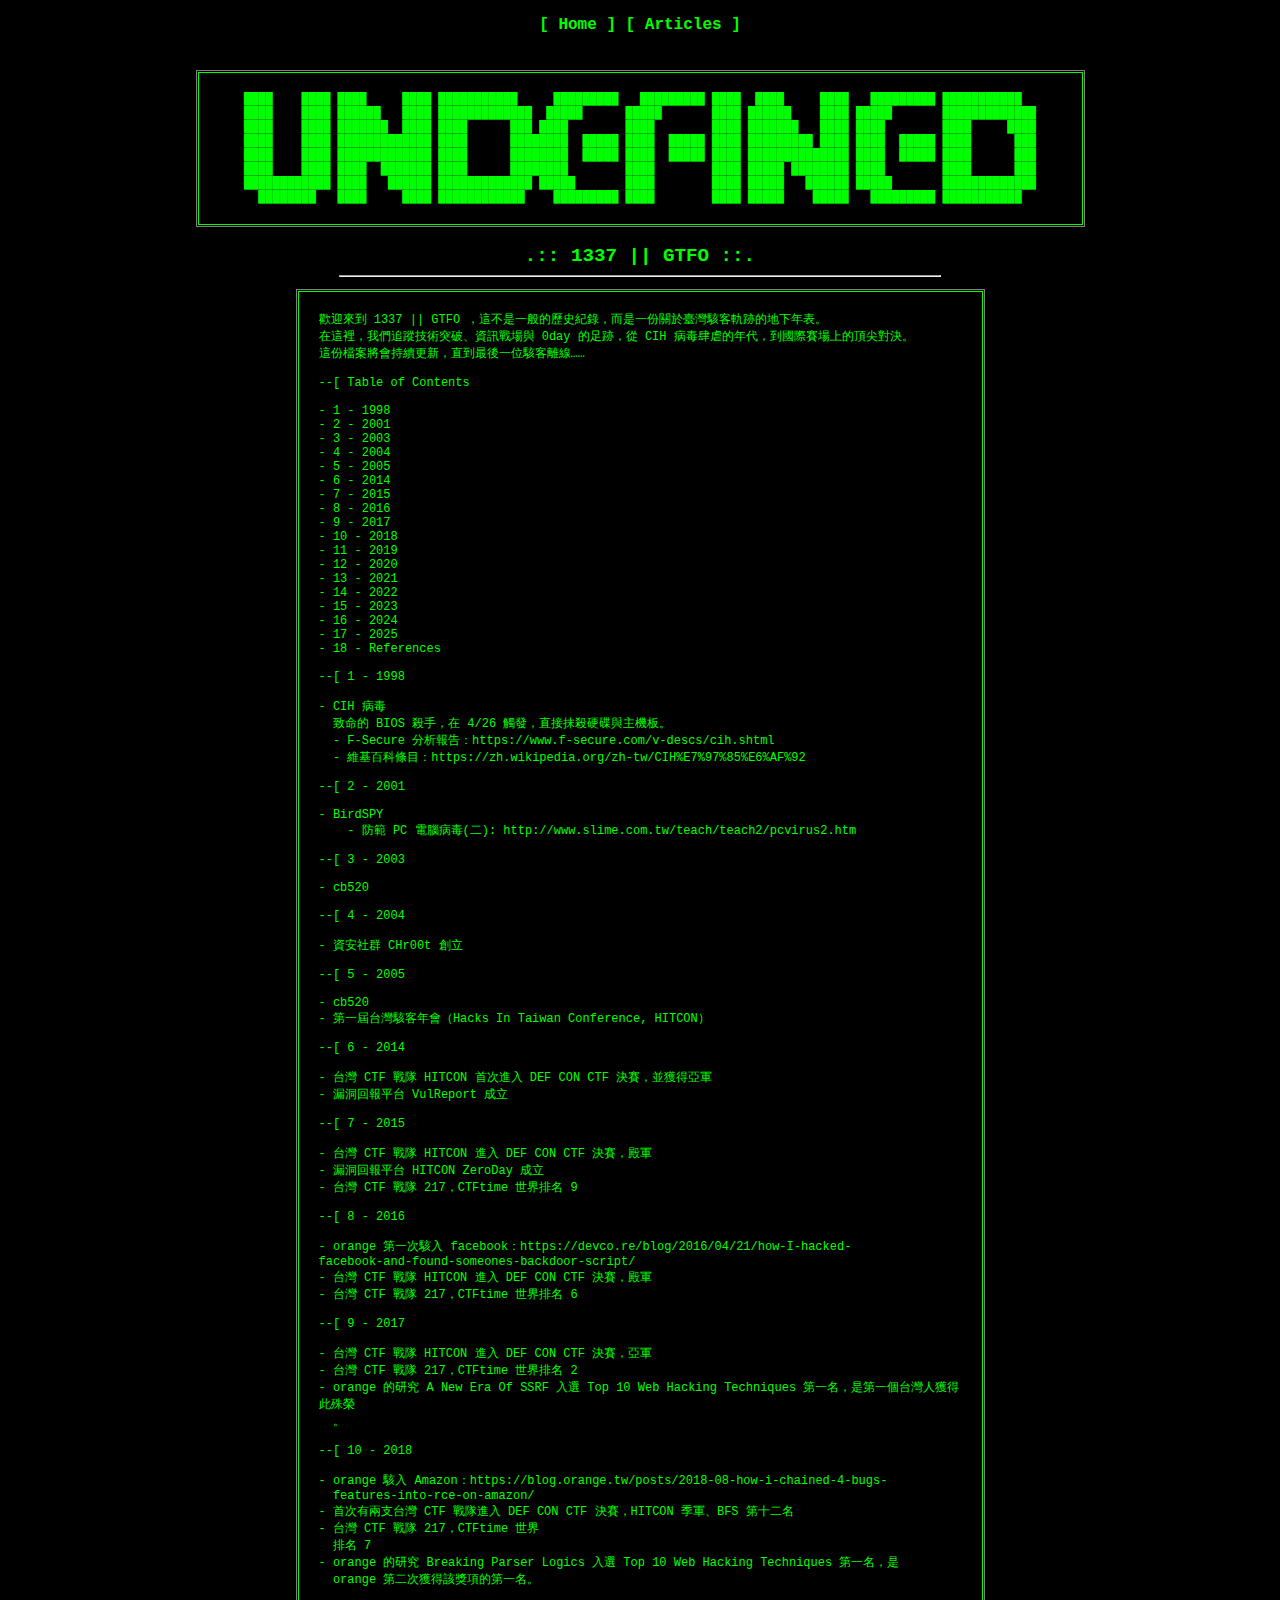
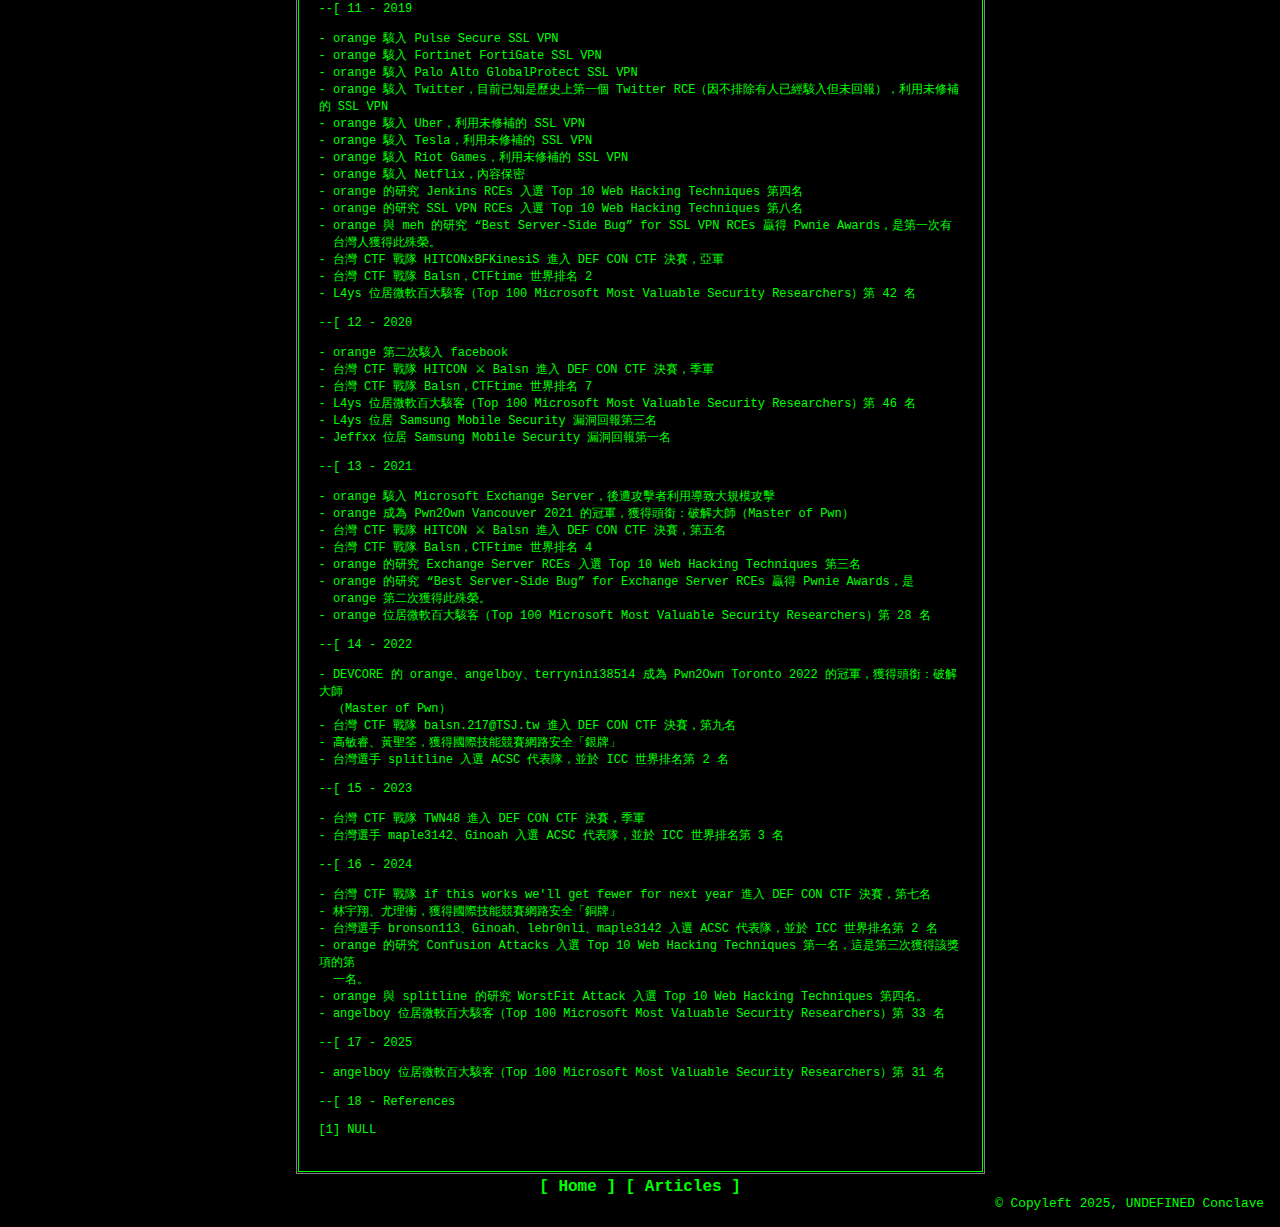
<file: index.html>
<!DOCTYPE html>
<html lang="en">
<head>
<meta charset="UTF-8" />
<title>.:: 1337 || GTFO ::.</title>
<link href="style.css" rel="stylesheet" type="text/css">
</head>
<body>
   <div align="center" style="font-weight: bold;">
      [ <a href="./index.html" title="Home">Home</a> ]
      [ <a href="./articles.html" title="Articles">Articles</a> ]
   </div>

   <center>
      <br>
      <br>
      <div class ="banner">
      <pre>                                            
████    ████ ████     ████ ███████████     █████████   █████████ ████  ████     ████   █████████ ███████████  
████    ████ ██████   ████ █████████████  █████      █████       ████ ██████    ████ █████       █████████████
████    ████ ███████  ████ ████      ███ ████        ████        ████ ███████   ████ ████        ████     ████
████    ████ █████████████ ████      ████████  █████ ████  █████ ████ █████████ ████ ████  █████ ████      ███
████    ████ █████████████ ████      ████████  █████ ████  █████ ████ ██████████████ ████  █████ ████      ███
████    ████ ████  ███████ ████      ████████        ████        ████ █████ ████████ ████        ████      ███
████████████ ████   ██████ █████████████ █████       ████        ████ █████   ██████ █████       █████████████
  ████████   ████     ████ ████████████    █████████ ████        ████ █████    █████   █████████ ███████████  
</pre>
      </div>
      <br>

      <div>
         <div style="font-size: 1.2em; font-weight: bold;">.:: 1337 || GTFO ::.</div>
         <hr width="600" />
      </div>

      <div style="padding-top: 4px; padding-bottom: 4px;">
         <div class="around">
            <pre>

歡迎來到 1337 || GTFO ，這不是一般的歷史紀錄，而是一份關於臺灣駭客軌跡的地下年表。
在這裡，我們追蹤技術突破、資訊戰場與 0day 的足跡，從 CIH 病毒肆虐的年代，到國際賽場上的頂尖對決。
這份檔案將會持續更新，直到最後一位駭客離線……

--[ Table of Contents

- 1 - 1998
- 2 - 2001
- 3 - 2003
- 4 - 2004
- 5 - 2005
- 6 - 2014
- 7 - 2015
- 8 - 2016
- 9 - 2017
- 10 - 2018
- 11 - 2019
- 12 - 2020
- 13 - 2021
- 14 - 2022
- 15 - 2023
- 16 - 2024
- 17 - 2025
- 18 - References

--[ 1 - 1998

- CIH 病毒  
  致命的 BIOS 殺手，在 4/26 觸發，直接抹殺硬碟與主機板。
  - F-Secure 分析報告：https://www.f-secure.com/v-descs/cih.shtml
  - 維基百科條目：https://zh.wikipedia.org/zh-tw/CIH%E7%97%85%E6%AF%92

--[ 2 - 2001

- BirdSPY
    - 防範 PC 電腦病毒(二): http://www.slime.com.tw/teach/teach2/pcvirus2.htm

--[ 3 - 2003

- cb520

--[ 4 - 2004

- 資安社群 CHr00t 創立

--[ 5 - 2005

- cb520
- 第一屆台灣駭客年會（Hacks In Taiwan Conference, HITCON）

--[ 6 - 2014

- 台灣 CTF 戰隊 HITCON 首次進入 DEF CON CTF 決賽，並獲得亞軍
- 漏洞回報平台 VulReport 成立

--[ 7 - 2015

- 台灣 CTF 戰隊 HITCON 進入 DEF CON CTF 決賽，殿軍
- 漏洞回報平台 HITCON ZeroDay 成立
- 台灣 CTF 戰隊 217，CTFtime 世界排名 9

--[ 8 - 2016

- orange 第一次駭入 facebook：https://devco.re/blog/2016/04/21/how-I-hacked-
facebook-and-found-someones-backdoor-script/
- 台灣 CTF 戰隊 HITCON 進入 DEF CON CTF 決賽，殿軍
- 台灣 CTF 戰隊 217，CTFtime 世界排名 6

--[ 9 - 2017

- 台灣 CTF 戰隊 HITCON 進入 DEF CON CTF 決賽，亞軍
- 台灣 CTF 戰隊 217，CTFtime 世界排名 2
- orange 的研究 A New Era Of SSRF 入選 Top 10 Web Hacking Techniques 第一名，是第一個台灣人獲得此殊榮
  。

--[ 10 - 2018

- orange 駭入 Amazon：https://blog.orange.tw/posts/2018-08-how-i-chained-4-bugs-
  features-into-rce-on-amazon/
- 首次有兩支台灣 CTF 戰隊進入 DEF CON CTF 決賽，HITCON 季軍、BFS 第十二名
- 台灣 CTF 戰隊 217，CTFtime 世界
  排名 7
- orange 的研究 Breaking Parser Logics 入選 Top 10 Web Hacking Techniques 第一名，是
  orange 第二次獲得該獎項的第一名。

--[ 11 - 2019

- orange 駭入 Pulse Secure SSL VPN
- orange 駭入 Fortinet FortiGate SSL VPN
- orange 駭入 Palo Alto GlobalProtect SSL VPN
- orange 駭入 Twitter，目前已知是歷史上第一個 Twitter RCE（因不排除有人已經駭入但未回報），利用未修補的 SSL VPN
- orange 駭入 Uber，利用未修補的 SSL VPN
- orange 駭入 Tesla，利用未修補的 SSL VPN
- orange 駭入 Riot Games，利用未修補的 SSL VPN
- orange 駭入 Netflix，內容保密
- orange 的研究 Jenkins RCEs 入選 Top 10 Web Hacking Techniques 第四名
- orange 的研究 SSL VPN RCEs 入選 Top 10 Web Hacking Techniques 第八名
- orange 與 meh 的研究 “Best Server-Side Bug” for SSL VPN RCEs 贏得 Pwnie Awards，是第一次有
  台灣人獲得此殊榮。
- 台灣 CTF 戰隊 HITCONxBFKinesiS 進入 DEF CON CTF 決賽，亞軍
- 台灣 CTF 戰隊 Balsn，CTFtime 世界排名 2
- L4ys 位居微軟百大駭客（Top 100 Microsoft Most Valuable Security Researchers）第 42 名

--[ 12 - 2020

- orange 第二次駭入 facebook
- 台灣 CTF 戰隊 HITCON ⚔ Balsn 進入 DEF CON CTF 決賽，季軍
- 台灣 CTF 戰隊 Balsn，CTFtime 世界排名 7
- L4ys 位居微軟百大駭客（Top 100 Microsoft Most Valuable Security Researchers）第 46 名
- L4ys 位居 Samsung Mobile Security 漏洞回報第三名
- Jeffxx 位居 Samsung Mobile Security 漏洞回報第一名

--[ 13 - 2021

- orange 駭入 Microsoft Exchange Server，後遭攻擊者利用導致大規模攻擊
- orange 成為 Pwn2Own Vancouver 2021 的冠軍，獲得頭銜：破解大師（Master of Pwn）
- 台灣 CTF 戰隊 HITCON ⚔ Balsn 進入 DEF CON CTF 決賽，第五名
- 台灣 CTF 戰隊 Balsn，CTFtime 世界排名 4
- orange 的研究 Exchange Server RCEs 入選 Top 10 Web Hacking Techniques 第三名
- orange 的研究 “Best Server-Side Bug” for Exchange Server RCEs 贏得 Pwnie Awards，是
  orange 第二次獲得此殊榮。
- orange 位居微軟百大駭客（Top 100 Microsoft Most Valuable Security Researchers）第 28 名

--[ 14 - 2022

- DEVCORE 的 orange、angelboy、terrynini38514 成為 Pwn2Own Toronto 2022 的冠軍，獲得頭銜：破解大師
  （Master of Pwn）
- 台灣 CTF 戰隊 balsn.217@TSJ.tw 進入 DEF CON CTF 決賽，第九名
- 高敏睿、黃聖筌，獲得國際技能競賽網路安全「銀牌」
- 台灣選⼿ splitline 入選 ACSC 代表隊，並於 ICC 世界排名第 2 名

--[ 15 - 2023

- 台灣 CTF 戰隊 TWN48 進入 DEF CON CTF 決賽，季軍
- 台灣選⼿ maple3142、Ginoah 入選 ACSC 代表隊，並於 ICC 世界排名第 3 名

--[ 16 - 2024

- 台灣 CTF 戰隊 if this works we'll get fewer for next year 進入 DEF CON CTF 決賽，第七名
- 林宇翔、尤理衡，獲得國際技能競賽網路安全「銅牌」
- 台灣選⼿ bronson113、Ginoah、lebr0nli、maple3142 入選 ACSC 代表隊，並於 ICC 世界排名第 2 名
- orange 的研究 Confusion Attacks 入選 Top 10 Web Hacking Techniques 第一名，這是第三次獲得該獎項的第
  一名。
- orange 與 splitline 的研究 WorstFit Attack 入選 Top 10 Web Hacking Techniques 第四名。
- angelboy 位居微軟百大駭客（Top 100 Microsoft Most Valuable Security Researchers）第 33 名

--[ 17 - 2025

- angelboy 位居微軟百大駭客（Top 100 Microsoft Most Valuable Security Researchers）第 31 名

--[ 18 - References

[1] NULL
            </pre>
         </div>
      </div>

   </center>

   <div align="center" style="font-weight: bold;">
      [ <a href="./index.html" title="Home">Home</a> ]
      [ <a href="./articles.html" title="Articles">Articles</a> ]
   </div>
   <div align="right" style="font-size: 0.8em;">© Copyleft 2025, UNDEFINED Conclave</div>

</body>
</html>
</file>
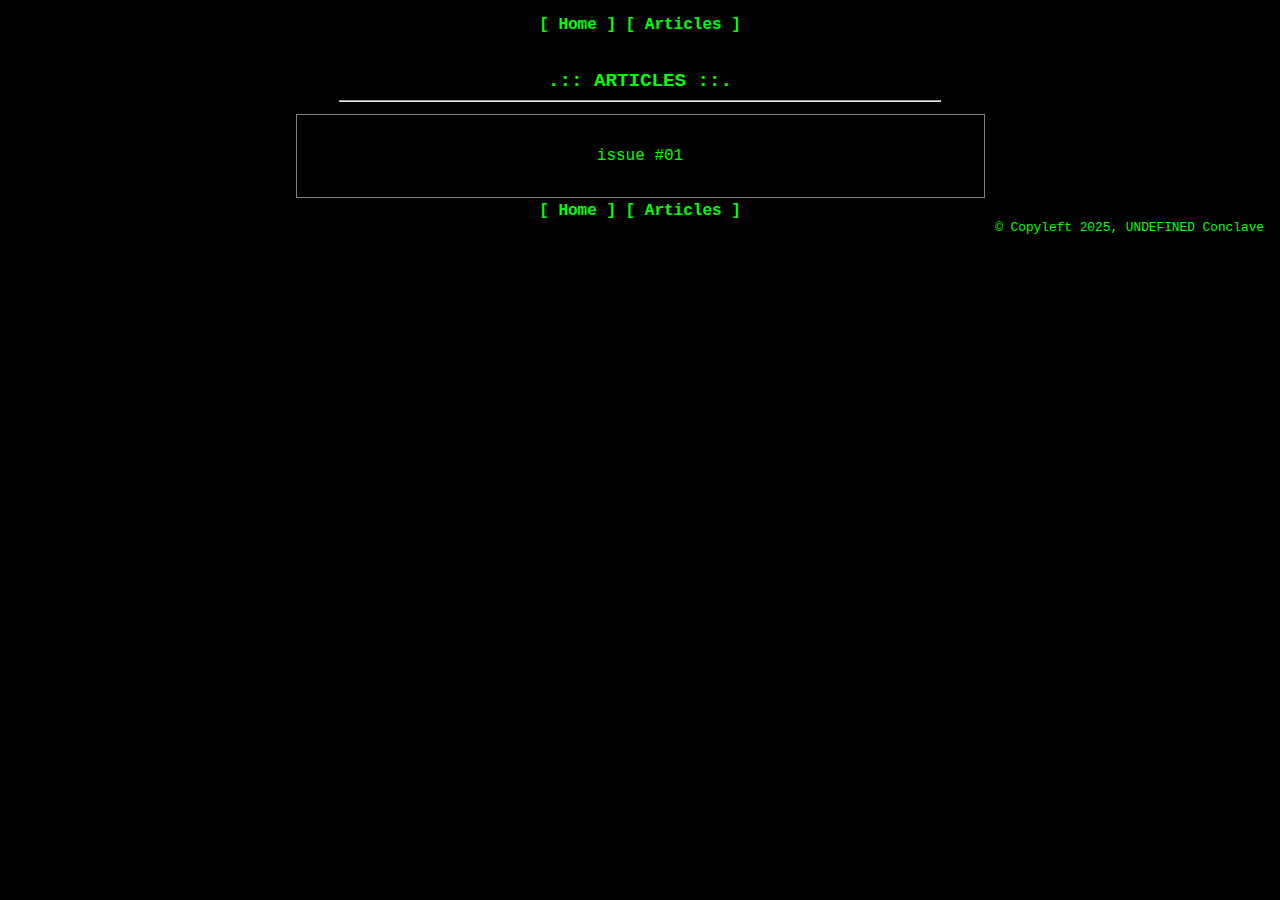
<file: articles.html>
<!DOCTYPE html>
<html lang="en">
<head>
<meta charset="UTF-8" />
<title>.:: 1337 || GTFO - Articles ::.</title>
<link href="style.css" rel="stylesheet" type="text/css">
</head>
<body>
   <div align="center" style="font-weight: bold;">
      [ <a href="./index.html" title="Home">Home</a> ]
      [ <a href="./articles.html" title="Articles">Articles</a> ]
   </div>

   <center>
      <br>
      <br>
      <div>
         <div style="font-size: 1.2em; font-weight: bold;">.:: ARTICLES ::.</div>
         <hr width="600" />
      </div>

      <div style="padding-top: 4px; padding-bottom: 4px;">
         <div class="around">
            <ul>
               <li><a href="articles/01.html">issue #01</a></li>
            </ul>
         </div>
      </div>

   </center>

   <div align="center" style="font-weight: bold;">
      [ <a href="./index.html" title="Home">Home</a> ]
      [ <a href="./articles.html" title="Articles">Articles</a> ]
   </div>

   <div align="right" style="font-size: 0.8em;">© Copyleft 2025, UNDEFINED Conclave</div>
</body>
</html>
</file>
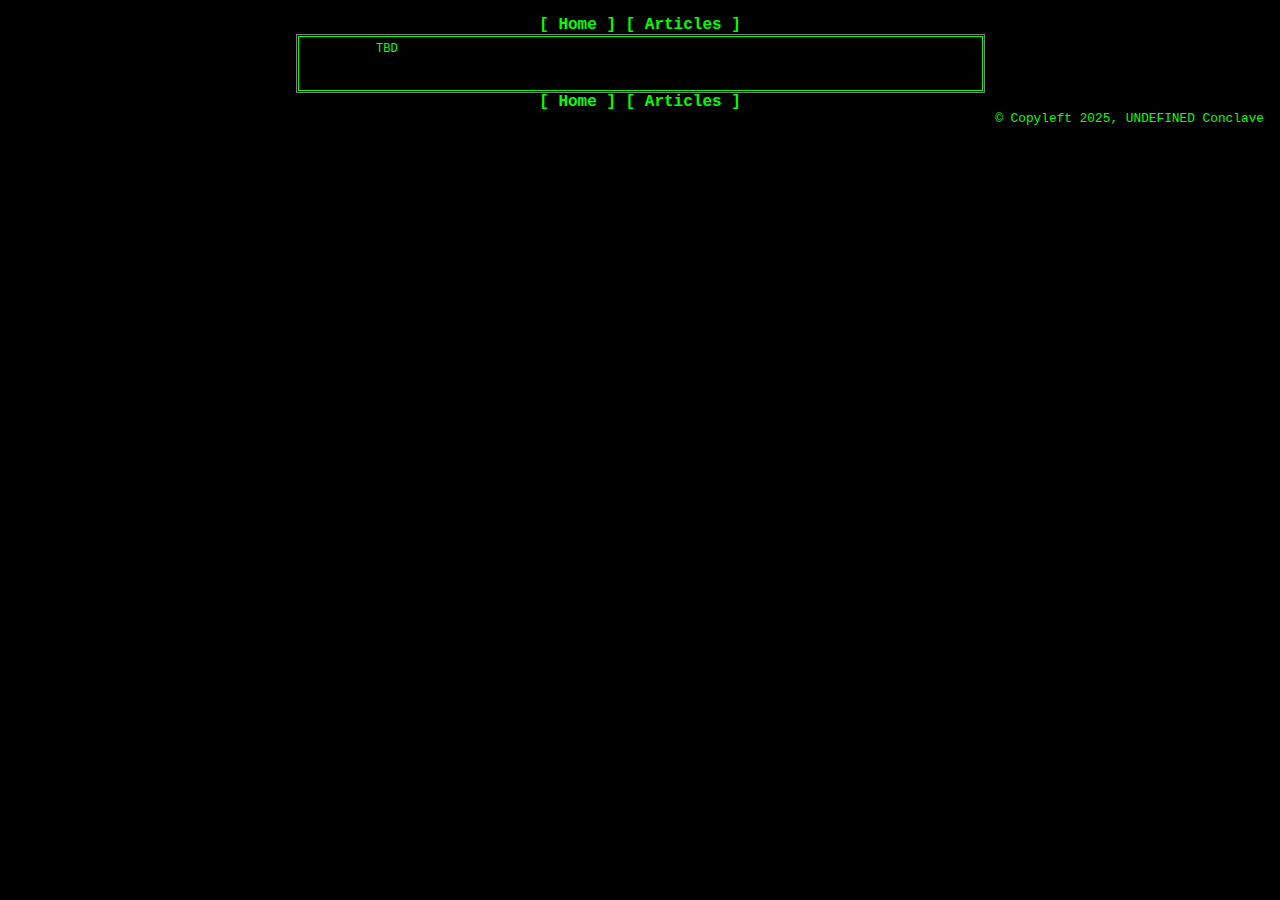
<file: articles/01.html>
<!DOCTYPE html>
<html lang="zh-Hant">
<head>
<meta charset="UTF-8" />
<title>.:: 1337 || GTFO - Issue #01 ::.</title>
<link rel="stylesheet" href="../style.css">
</head>
<body>
   <div align="center" style="font-weight: bold;">
      [ <a href="../index.html" title="Home">Home</a> ]
      [ <a href="../articles.html" title="Articles">Articles</a> ]
   </div>

  <center>
    <div class="around">
      <pre>
        TBD
      </pre>
    </div>
  </center>

   <div align="center" style="font-weight: bold;">
      [ <a href="../index.html" title="Home">Home</a> ]
      [ <a href="../articles.html" title="Articles">Articles</a> ]
   </div>

   <div align="right" style="font-size: 0.8em;">© Copyleft 2025, UNDEFINED Conclave</div>
</body>
</html>
</file>
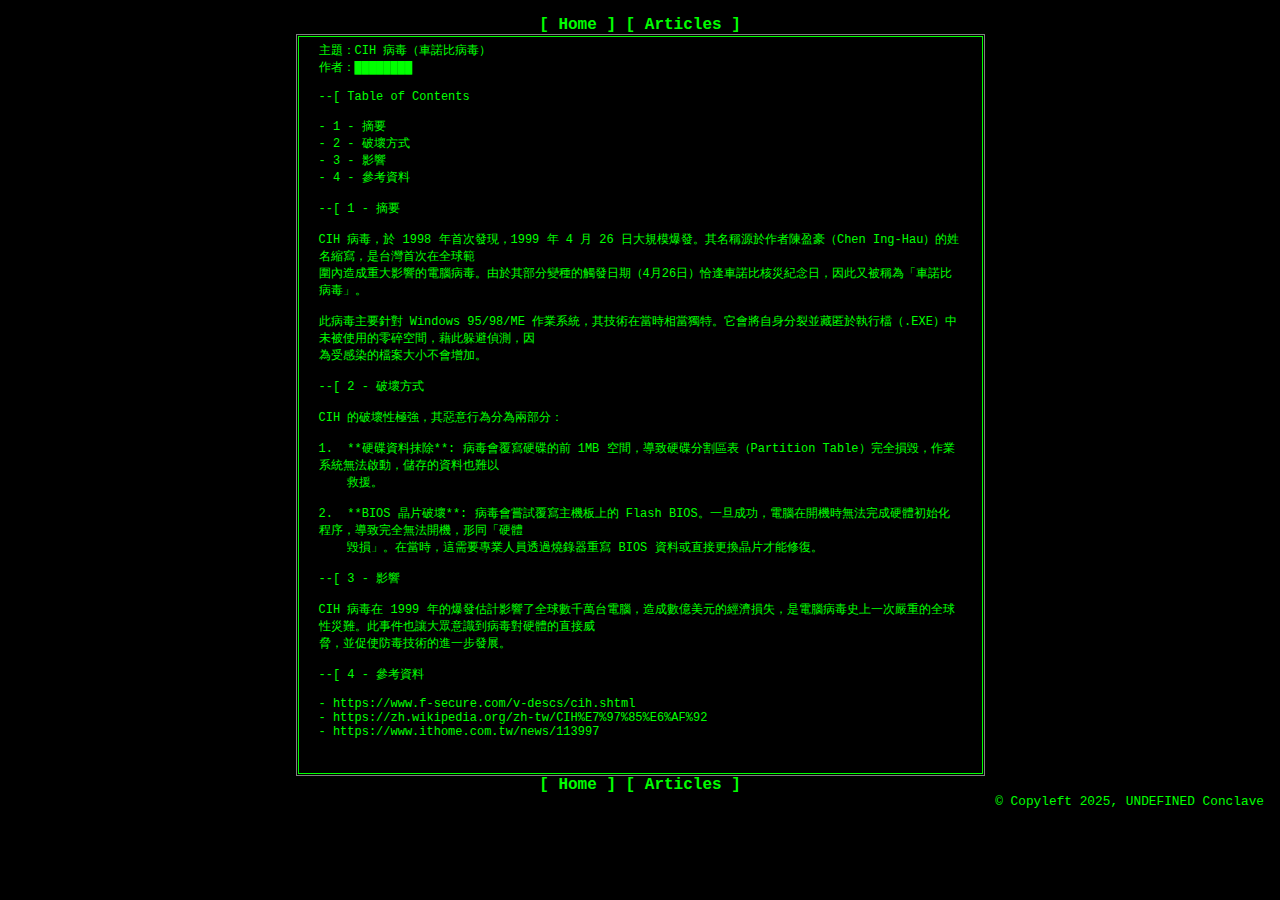
<file: IDX/CIH/00.html>
<!DOCTYPE html>
<html lang="zh-Hant">
<head>
<meta charset="UTF-8" />
<title>.:: 1337 || GTFO - IDX.CIH.1998.00 ::.</title>
<link rel="stylesheet" href="../../../../style.css">
</head>
<body>
   <div align="center" style="font-weight: bold;">
      [ <a href="../../../../index.html" title="Home">Home</a> ]
      [ <a href="../../../../articles.html" title="Articles">Articles</a> ]
   </div>

  <center>
        <div class="around">
      <pre>
主題：CIH 病毒（車諾比病毒）
作者：████████

--[ Table of Contents

- 1 - 摘要
- 2 - 破壞方式
- 3 - 影響
- 4 - 參考資料

--[ 1 - 摘要

CIH 病毒，於 1998 年首次發現，1999 年 4 月 26 日大規模爆發。其名稱源於作者陳盈豪（Chen Ing-Hau）的姓名縮寫，是台灣首次在全球範
圍內造成重大影響的電腦病毒。由於其部分變種的觸發日期（4月26日）恰逢車諾比核災紀念日，因此又被稱為「車諾比病毒」。

此病毒主要針對 Windows 95/98/ME 作業系統，其技術在當時相當獨特。它會將自身分裂並藏匿於執行檔（.EXE）中未被使用的零碎空間，藉此躲避偵測，因
為受感染的檔案大小不會增加。

--[ 2 - 破壞方式

CIH 的破壞性極強，其惡意行為分為兩部分：

1.  **硬碟資料抹除**: 病毒會覆寫硬碟的前 1MB 空間，導致硬碟分割區表（Partition Table）完全損毀，作業系統無法啟動，儲存的資料也難以
    救援。

2.  **BIOS 晶片破壞**: 病毒會嘗試覆寫主機板上的 Flash BIOS。一旦成功，電腦在開機時無法完成硬體初始化程序，導致完全無法開機，形同「硬體
    毀損」。在當時，這需要專業人員透過燒錄器重寫 BIOS 資料或直接更換晶片才能修復。

--[ 3 - 影響

CIH 病毒在 1999 年的爆發估計影響了全球數千萬台電腦，造成數億美元的經濟損失，是電腦病毒史上一次嚴重的全球性災難。此事件也讓大眾意識到病毒對硬體的直接威
脅，並促使防毒技術的進一步發展。

--[ 4 - 參考資料

- https://www.f-secure.com/v-descs/cih.shtml
- https://zh.wikipedia.org/zh-tw/CIH%E7%97%85%E6%AF%92
- https://www.ithome.com.tw/news/113997
      </pre>
    </div>
  </center>

   <div align="center" style="font-weight: bold;">
      [ <a href="../../../../index.html" title="Home">Home</a> ]
      [ <a href="../../../../articles.html" title="Articles">Articles</a> ]
   </div>

   <div align="right" style="font-size: 0.8em;">© Copyleft 2025, UNDEFINED Conclave</div>
</body>
</html>
</file>
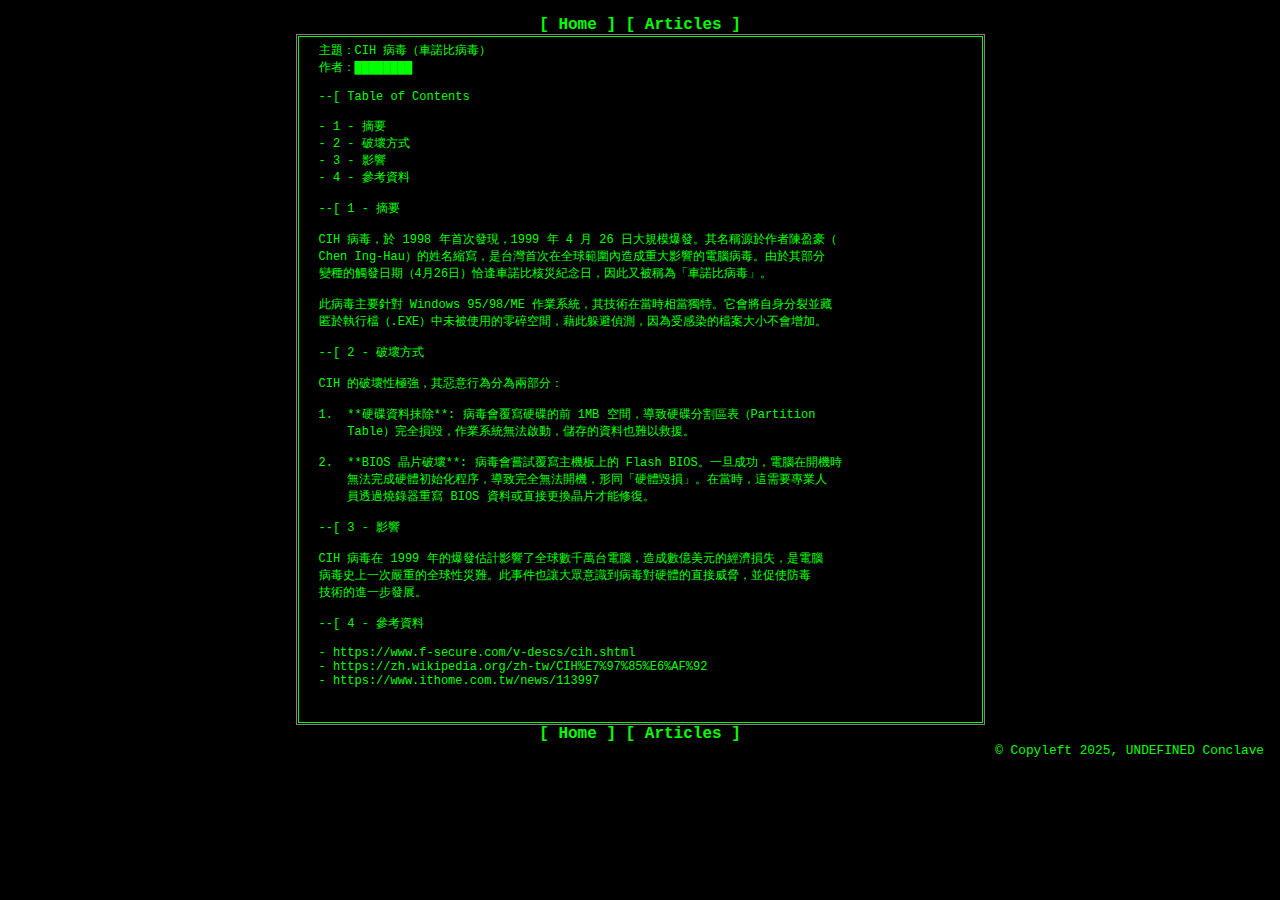
<file: IDX/CIH/1998/00.html>
<!DOCTYPE html>
<html lang="zh-Hant">
<head>
<meta charset="UTF-8" />
<title>.:: 1337 || GTFO - IDX.CIH.1998.00 ::.</title>
<link rel="stylesheet" href="../../../../style.css">
</head>
<body>
   <div align="center" style="font-weight: bold;">
      [ <a href="../../../../index.html" title="Home">Home</a> ]
      [ <a href="../../../../articles.html" title="Articles">Articles</a> ]
   </div>

  <center>
        <div class="around">
      <pre>
主題：CIH 病毒（車諾比病毒）
作者：████████

--[ Table of Contents

- 1 - 摘要
- 2 - 破壞方式
- 3 - 影響
- 4 - 參考資料

--[ 1 - 摘要

CIH 病毒，於 1998 年首次發現，1999 年 4 月 26 日大規模爆發。其名稱源於作者陳盈豪（
Chen Ing-Hau）的姓名縮寫，是台灣首次在全球範圍內造成重大影響的電腦病毒。由於其部分
變種的觸發日期（4月26日）恰逢車諾比核災紀念日，因此又被稱為「車諾比病毒」。

此病毒主要針對 Windows 95/98/ME 作業系統，其技術在當時相當獨特。它會將自身分裂並藏
匿於執行檔（.EXE）中未被使用的零碎空間，藉此躲避偵測，因為受感染的檔案大小不會增加。

--[ 2 - 破壞方式

CIH 的破壞性極強，其惡意行為分為兩部分：

1.  **硬碟資料抹除**: 病毒會覆寫硬碟的前 1MB 空間，導致硬碟分割區表（Partition
    Table）完全損毀，作業系統無法啟動，儲存的資料也難以救援。

2.  **BIOS 晶片破壞**: 病毒會嘗試覆寫主機板上的 Flash BIOS。一旦成功，電腦在開機時
    無法完成硬體初始化程序，導致完全無法開機，形同「硬體毀損」。在當時，這需要專業人
    員透過燒錄器重寫 BIOS 資料或直接更換晶片才能修復。

--[ 3 - 影響

CIH 病毒在 1999 年的爆發估計影響了全球數千萬台電腦，造成數億美元的經濟損失，是電腦
病毒史上一次嚴重的全球性災難。此事件也讓大眾意識到病毒對硬體的直接威脅，並促使防毒
技術的進一步發展。

--[ 4 - 參考資料

- https://www.f-secure.com/v-descs/cih.shtml
- https://zh.wikipedia.org/zh-tw/CIH%E7%97%85%E6%AF%92
- https://www.ithome.com.tw/news/113997
      </pre>
    </div>
  </center>

   <div align="center" style="font-weight: bold;">
      [ <a href="../../../../index.html" title="Home">Home</a> ]
      [ <a href="../../../../articles.html" title="Articles">Articles</a> ]
   </div>

   <div align="right" style="font-size: 0.8em;">© Copyleft 2025, UNDEFINED Conclave</div>
</body>
</html>
</file>
<file: style.css>
html, body {
    margin: 0;
    background: black;
    color: #00FF00;
    font-family: monospace;
}

body {
    padding: 1em;
    font-family: Consolas, "Courier New", monospace;
}

a {
    color: #00FF00;
    text-decoration: none;
}

a:hover {
    text-decoration: underline;
}

pre {
    white-space: pre-wrap;
    border: 1px solid #00FF00;
    padding: 20px;
    padding-top: 5px;
    box-sizing: border-box;
    font-size: 12px;
    text-align: left;
    -webkit-text-size-adjust: 100%;
    word-break: break-word;
    overflow-wrap: break-word;
    margin: 0;
    font-family: Consolas, "Courier New", sans-serif, monospace;
}

.banner {
    border: 1px solid gray;
    padding: 1px;
    width: 885px;
    margin: 0 auto; 
    text-align: center;
    pre {
        text-align: center;
    }
}

.around {
    border: 1px solid gray;
    padding: 1px;
    width: 685px;
    margin: 0 auto; 
    text-align: center;
}

.around ul {
    list-style-type: none;
    padding: 10px;
}

.around ul li {
    padding: 5px;
}
</file>
